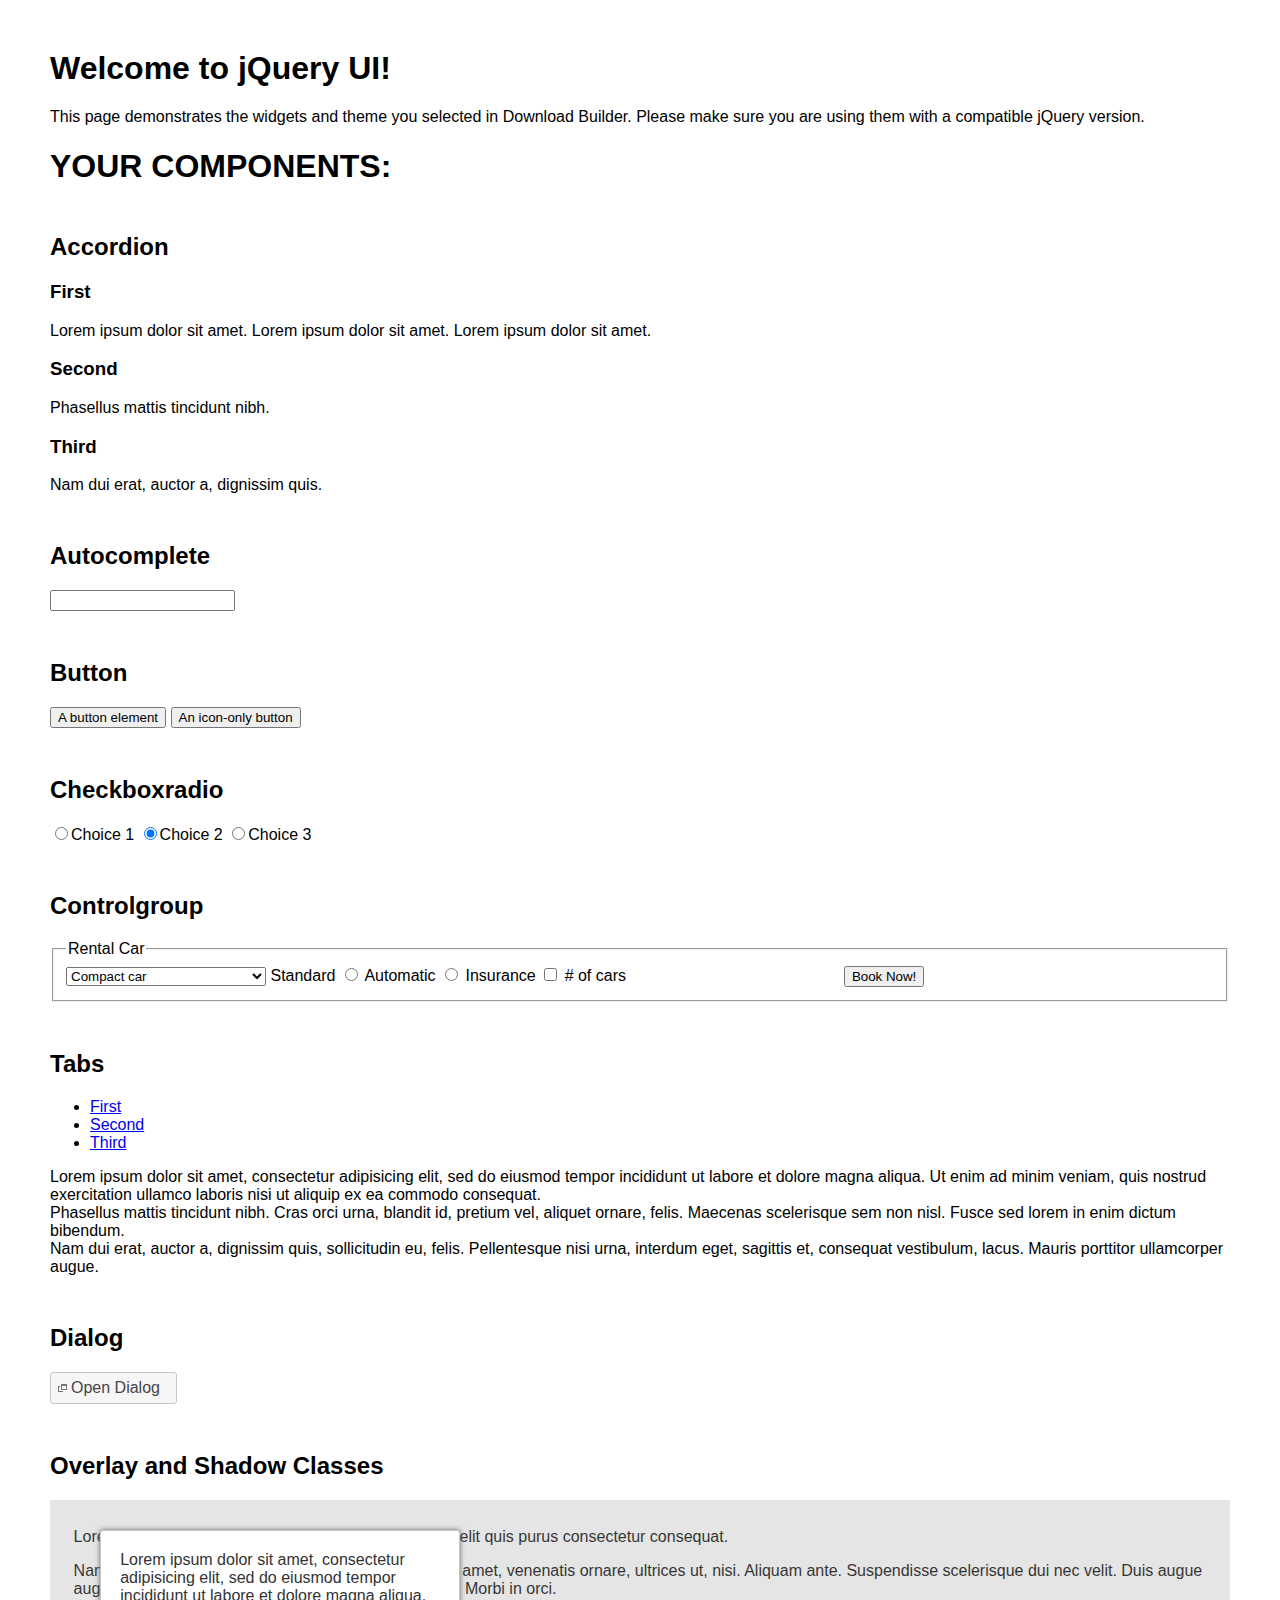
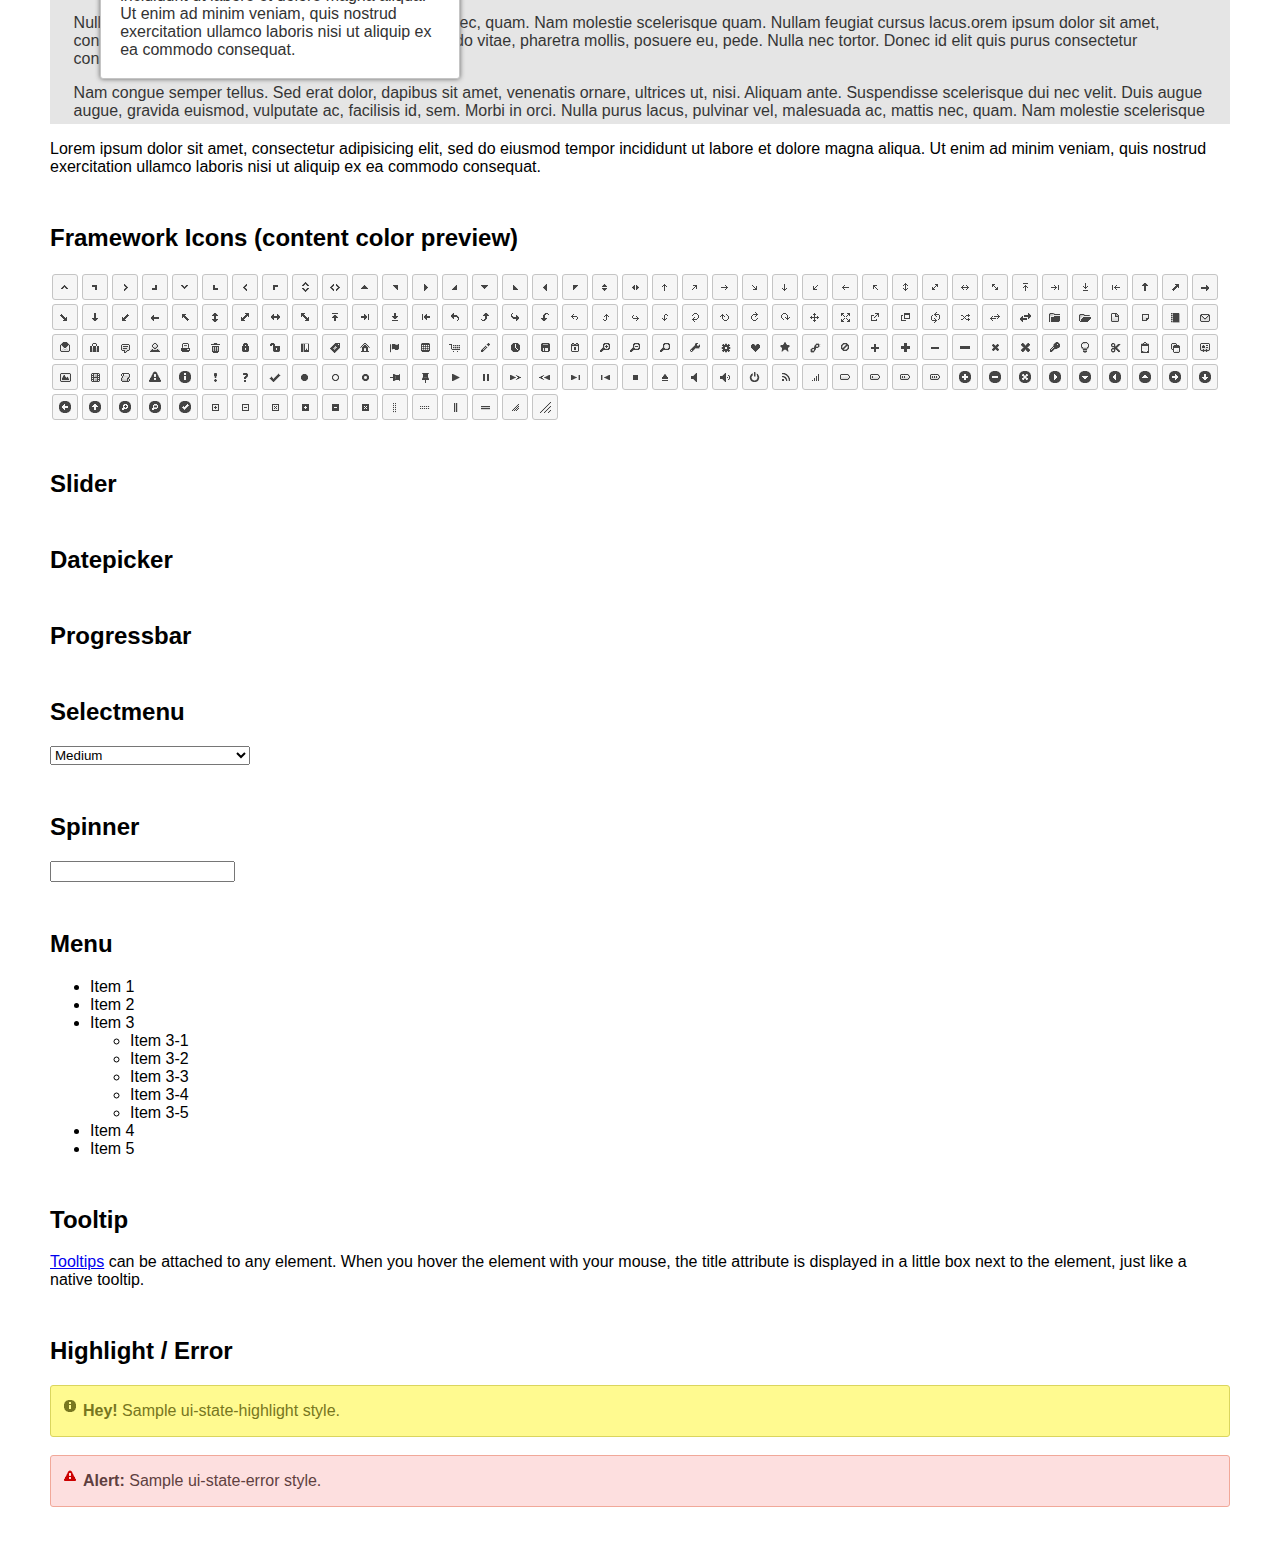
<file: Java/scaffoldForApp/platform/Music/src/main/webapp/pages/plugins/jqueryui/index.html>
<!doctype html>
<html lang="us">
<head>
	<meta charset="utf-8">
	<title>jQuery UI Example Page</title>
	<link href="jquery-ui.css" rel="stylesheet">
	<style>
	body{
		font-family: "Trebuchet MS", sans-serif;
		margin: 50px;
	}
	.demoHeaders {
		margin-top: 2em;
	}
	#dialog-link {
		padding: .4em 1em .4em 20px;
		text-decoration: none;
		position: relative;
	}
	#dialog-link span.ui-icon {
		margin: 0 5px 0 0;
		position: absolute;
		left: .2em;
		top: 50%;
		margin-top: -8px;
	}
	#icons {
		margin: 0;
		padding: 0;
	}
	#icons li {
		margin: 2px;
		position: relative;
		padding: 4px 0;
		cursor: pointer;
		float: left;
		list-style: none;
	}
	#icons span.ui-icon {
		float: left;
		margin: 0 4px;
	}
	.fakewindowcontain .ui-widget-overlay {
		position: absolute;
	}
	select {
		width: 200px;
	}
	</style>
</head>
<body>

<h1>Welcome to jQuery UI!</h1>

<div class="ui-widget">
	<p>This page demonstrates the widgets and theme you selected in Download Builder. Please make sure you are using them with a compatible jQuery version.</p>
</div>

<h1>YOUR COMPONENTS:</h1>


<!-- Accordion -->
<h2 class="demoHeaders">Accordion</h2>
<div id="accordion">
	<h3>First</h3>
	<div>Lorem ipsum dolor sit amet. Lorem ipsum dolor sit amet. Lorem ipsum dolor sit amet.</div>
	<h3>Second</h3>
	<div>Phasellus mattis tincidunt nibh.</div>
	<h3>Third</h3>
	<div>Nam dui erat, auctor a, dignissim quis.</div>
</div>



<!-- Autocomplete -->
<h2 class="demoHeaders">Autocomplete</h2>
<div>
	<input id="autocomplete" title="type &quot;a&quot;">
</div>



<!-- Button -->
<h2 class="demoHeaders">Button</h2>
<button id="button">A button element</button>
<button id="button-icon">An icon-only button</button>



<!-- Checkboxradio -->
<h2 class="demoHeaders">Checkboxradio</h2>
<form style="margin-top: 1em;">
	<div id="radioset">
		<input type="radio" id="radio1" name="radio"><label for="radio1">Choice 1</label>
		<input type="radio" id="radio2" name="radio" checked="checked"><label for="radio2">Choice 2</label>
		<input type="radio" id="radio3" name="radio"><label for="radio3">Choice 3</label>
	</div>
</form>



<!-- Controlgroup -->
<h2 class="demoHeaders">Controlgroup</h2>
<fieldset>
	<legend>Rental Car</legend>
	<div id="controlgroup">
		<select id="car-type">
			<option>Compact car</option>
			<option>Midsize car</option>
			<option>Full size car</option>
			<option>SUV</option>
			<option>Luxury</option>
			<option>Truck</option>
			<option>Van</option>
		</select>
		<label for="transmission-standard">Standard</label>
		<input type="radio" name="transmission" id="transmission-standard">
		<label for="transmission-automatic">Automatic</label>
		<input type="radio" name="transmission" id="transmission-automatic">
		<label for="insurance">Insurance</label>
		<input type="checkbox" name="insurance" id="insurance">
		<label for="horizontal-spinner" class="ui-controlgroup-label"># of cars</label>
		<input id="horizontal-spinner" class="ui-spinner-input">
		<button>Book Now!</button>
	</div>
</fieldset>



<!-- Tabs -->
<h2 class="demoHeaders">Tabs</h2>
<div id="tabs">
	<ul>
		<li><a href="#tabs-1">First</a></li>
		<li><a href="#tabs-2">Second</a></li>
		<li><a href="#tabs-3">Third</a></li>
	</ul>
	<div id="tabs-1">Lorem ipsum dolor sit amet, consectetur adipisicing elit, sed do eiusmod tempor incididunt ut labore et dolore magna aliqua. Ut enim ad minim veniam, quis nostrud exercitation ullamco laboris nisi ut aliquip ex ea commodo consequat.</div>
	<div id="tabs-2">Phasellus mattis tincidunt nibh. Cras orci urna, blandit id, pretium vel, aliquet ornare, felis. Maecenas scelerisque sem non nisl. Fusce sed lorem in enim dictum bibendum.</div>
	<div id="tabs-3">Nam dui erat, auctor a, dignissim quis, sollicitudin eu, felis. Pellentesque nisi urna, interdum eget, sagittis et, consequat vestibulum, lacus. Mauris porttitor ullamcorper augue.</div>
</div>



<h2 class="demoHeaders">Dialog</h2>
<p>
	<button id="dialog-link" class="ui-button ui-corner-all ui-widget">
		<span class="ui-icon ui-icon-newwin"></span>Open Dialog
	</button>
</p>

<h2 class="demoHeaders">Overlay and Shadow Classes</h2>
<div style="position: relative; width: 96%; height: 200px; padding:1% 2%; overflow:hidden;" class="fakewindowcontain">
	<p>Lorem ipsum dolor sit amet,  Nulla nec tortor. Donec id elit quis purus consectetur consequat. </p><p>Nam congue semper tellus. Sed erat dolor, dapibus sit amet, venenatis ornare, ultrices ut, nisi. Aliquam ante. Suspendisse scelerisque dui nec velit. Duis augue augue, gravida euismod, vulputate ac, facilisis id, sem. Morbi in orci. </p><p>Nulla purus lacus, pulvinar vel, malesuada ac, mattis nec, quam. Nam molestie scelerisque quam. Nullam feugiat cursus lacus.orem ipsum dolor sit amet, consectetur adipiscing elit. Donec libero risus, commodo vitae, pharetra mollis, posuere eu, pede. Nulla nec tortor. Donec id elit quis purus consectetur consequat. </p><p>Nam congue semper tellus. Sed erat dolor, dapibus sit amet, venenatis ornare, ultrices ut, nisi. Aliquam ante. Suspendisse scelerisque dui nec velit. Duis augue augue, gravida euismod, vulputate ac, facilisis id, sem. Morbi in orci. Nulla purus lacus, pulvinar vel, malesuada ac, mattis nec, quam. Nam molestie scelerisque quam. </p><p>Nullam feugiat cursus lacus.orem ipsum dolor sit amet, consectetur adipiscing elit. Donec libero risus, commodo vitae, pharetra mollis, posuere eu, pede. Nulla nec tortor. Donec id elit quis purus consectetur consequat. Nam congue semper tellus. Sed erat dolor, dapibus sit amet, venenatis ornare, ultrices ut, nisi. Aliquam ante. </p><p>Suspendisse scelerisque dui nec velit. Duis augue augue, gravida euismod, vulputate ac, facilisis id, sem. Morbi in orci. Nulla purus lacus, pulvinar vel, malesuada ac, mattis nec, quam. Nam molestie scelerisque quam. Nullam feugiat cursus lacus.orem ipsum dolor sit amet, consectetur adipiscing elit. Donec libero risus, commodo vitae, pharetra mollis, posuere eu, pede. Nulla nec tortor. Donec id elit quis purus consectetur consequat. Nam congue semper tellus. Sed erat dolor, dapibus sit amet, venenatis ornare, ultrices ut, nisi. </p>

	<!-- ui-dialog -->
	<div class="ui-widget-overlay ui-front"></div>
	<div style="position: absolute; width: 320px; left: 50px; top: 30px; padding: 1.2em" class="ui-widget ui-front ui-widget-content ui-corner-all ui-widget-shadow">
		Lorem ipsum dolor sit amet, consectetur adipisicing elit, sed do eiusmod tempor incididunt ut labore et dolore magna aliqua. Ut enim ad minim veniam, quis nostrud exercitation ullamco laboris nisi ut aliquip ex ea commodo consequat.
	</div>

</div>

<!-- ui-dialog -->
<div id="dialog" title="Dialog Title">
	<p>Lorem ipsum dolor sit amet, consectetur adipisicing elit, sed do eiusmod tempor incididunt ut labore et dolore magna aliqua. Ut enim ad minim veniam, quis nostrud exercitation ullamco laboris nisi ut aliquip ex ea commodo consequat.</p>
</div>



<h2 class="demoHeaders">Framework Icons (content color preview)</h2>
<ul id="icons" class="ui-widget ui-helper-clearfix">
	<li class="ui-state-default ui-corner-all" title=".ui-icon-caret-1-n"><span class="ui-icon ui-icon-caret-1-n"></span></li>
	<li class="ui-state-default ui-corner-all" title=".ui-icon-caret-1-ne"><span class="ui-icon ui-icon-caret-1-ne"></span></li>
	<li class="ui-state-default ui-corner-all" title=".ui-icon-caret-1-e"><span class="ui-icon ui-icon-caret-1-e"></span></li>
	<li class="ui-state-default ui-corner-all" title=".ui-icon-caret-1-se"><span class="ui-icon ui-icon-caret-1-se"></span></li>
	<li class="ui-state-default ui-corner-all" title=".ui-icon-caret-1-s"><span class="ui-icon ui-icon-caret-1-s"></span></li>
	<li class="ui-state-default ui-corner-all" title=".ui-icon-caret-1-sw"><span class="ui-icon ui-icon-caret-1-sw"></span></li>
	<li class="ui-state-default ui-corner-all" title=".ui-icon-caret-1-w"><span class="ui-icon ui-icon-caret-1-w"></span></li>
	<li class="ui-state-default ui-corner-all" title=".ui-icon-caret-1-nw"><span class="ui-icon ui-icon-caret-1-nw"></span></li>
	<li class="ui-state-default ui-corner-all" title=".ui-icon-caret-2-n-s"><span class="ui-icon ui-icon-caret-2-n-s"></span></li>
	<li class="ui-state-default ui-corner-all" title=".ui-icon-caret-2-e-w"><span class="ui-icon ui-icon-caret-2-e-w"></span></li>
	<li class="ui-state-default ui-corner-all" title=".ui-icon-triangle-1-n"><span class="ui-icon ui-icon-triangle-1-n"></span></li>
	<li class="ui-state-default ui-corner-all" title=".ui-icon-triangle-1-ne"><span class="ui-icon ui-icon-triangle-1-ne"></span></li>
	<li class="ui-state-default ui-corner-all" title=".ui-icon-triangle-1-e"><span class="ui-icon ui-icon-triangle-1-e"></span></li>
	<li class="ui-state-default ui-corner-all" title=".ui-icon-triangle-1-se"><span class="ui-icon ui-icon-triangle-1-se"></span></li>
	<li class="ui-state-default ui-corner-all" title=".ui-icon-triangle-1-s"><span class="ui-icon ui-icon-triangle-1-s"></span></li>
	<li class="ui-state-default ui-corner-all" title=".ui-icon-triangle-1-sw"><span class="ui-icon ui-icon-triangle-1-sw"></span></li>
	<li class="ui-state-default ui-corner-all" title=".ui-icon-triangle-1-w"><span class="ui-icon ui-icon-triangle-1-w"></span></li>
	<li class="ui-state-default ui-corner-all" title=".ui-icon-triangle-1-nw"><span class="ui-icon ui-icon-triangle-1-nw"></span></li>
	<li class="ui-state-default ui-corner-all" title=".ui-icon-triangle-2-n-s"><span class="ui-icon ui-icon-triangle-2-n-s"></span></li>
	<li class="ui-state-default ui-corner-all" title=".ui-icon-triangle-2-e-w"><span class="ui-icon ui-icon-triangle-2-e-w"></span></li>
	<li class="ui-state-default ui-corner-all" title=".ui-icon-arrow-1-n"><span class="ui-icon ui-icon-arrow-1-n"></span></li>
	<li class="ui-state-default ui-corner-all" title=".ui-icon-arrow-1-ne"><span class="ui-icon ui-icon-arrow-1-ne"></span></li>
	<li class="ui-state-default ui-corner-all" title=".ui-icon-arrow-1-e"><span class="ui-icon ui-icon-arrow-1-e"></span></li>
	<li class="ui-state-default ui-corner-all" title=".ui-icon-arrow-1-se"><span class="ui-icon ui-icon-arrow-1-se"></span></li>
	<li class="ui-state-default ui-corner-all" title=".ui-icon-arrow-1-s"><span class="ui-icon ui-icon-arrow-1-s"></span></li>
	<li class="ui-state-default ui-corner-all" title=".ui-icon-arrow-1-sw"><span class="ui-icon ui-icon-arrow-1-sw"></span></li>
	<li class="ui-state-default ui-corner-all" title=".ui-icon-arrow-1-w"><span class="ui-icon ui-icon-arrow-1-w"></span></li>
	<li class="ui-state-default ui-corner-all" title=".ui-icon-arrow-1-nw"><span class="ui-icon ui-icon-arrow-1-nw"></span></li>
	<li class="ui-state-default ui-corner-all" title=".ui-icon-arrow-2-n-s"><span class="ui-icon ui-icon-arrow-2-n-s"></span></li>
	<li class="ui-state-default ui-corner-all" title=".ui-icon-arrow-2-ne-sw"><span class="ui-icon ui-icon-arrow-2-ne-sw"></span></li>
	<li class="ui-state-default ui-corner-all" title=".ui-icon-arrow-2-e-w"><span class="ui-icon ui-icon-arrow-2-e-w"></span></li>
	<li class="ui-state-default ui-corner-all" title=".ui-icon-arrow-2-se-nw"><span class="ui-icon ui-icon-arrow-2-se-nw"></span></li>
	<li class="ui-state-default ui-corner-all" title=".ui-icon-arrowstop-1-n"><span class="ui-icon ui-icon-arrowstop-1-n"></span></li>
	<li class="ui-state-default ui-corner-all" title=".ui-icon-arrowstop-1-e"><span class="ui-icon ui-icon-arrowstop-1-e"></span></li>
	<li class="ui-state-default ui-corner-all" title=".ui-icon-arrowstop-1-s"><span class="ui-icon ui-icon-arrowstop-1-s"></span></li>
	<li class="ui-state-default ui-corner-all" title=".ui-icon-arrowstop-1-w"><span class="ui-icon ui-icon-arrowstop-1-w"></span></li>
	<li class="ui-state-default ui-corner-all" title=".ui-icon-arrowthick-1-n"><span class="ui-icon ui-icon-arrowthick-1-n"></span></li>
	<li class="ui-state-default ui-corner-all" title=".ui-icon-arrowthick-1-ne"><span class="ui-icon ui-icon-arrowthick-1-ne"></span></li>
	<li class="ui-state-default ui-corner-all" title=".ui-icon-arrowthick-1-e"><span class="ui-icon ui-icon-arrowthick-1-e"></span></li>
	<li class="ui-state-default ui-corner-all" title=".ui-icon-arrowthick-1-se"><span class="ui-icon ui-icon-arrowthick-1-se"></span></li>
	<li class="ui-state-default ui-corner-all" title=".ui-icon-arrowthick-1-s"><span class="ui-icon ui-icon-arrowthick-1-s"></span></li>
	<li class="ui-state-default ui-corner-all" title=".ui-icon-arrowthick-1-sw"><span class="ui-icon ui-icon-arrowthick-1-sw"></span></li>
	<li class="ui-state-default ui-corner-all" title=".ui-icon-arrowthick-1-w"><span class="ui-icon ui-icon-arrowthick-1-w"></span></li>
	<li class="ui-state-default ui-corner-all" title=".ui-icon-arrowthick-1-nw"><span class="ui-icon ui-icon-arrowthick-1-nw"></span></li>
	<li class="ui-state-default ui-corner-all" title=".ui-icon-arrowthick-2-n-s"><span class="ui-icon ui-icon-arrowthick-2-n-s"></span></li>
	<li class="ui-state-default ui-corner-all" title=".ui-icon-arrowthick-2-ne-sw"><span class="ui-icon ui-icon-arrowthick-2-ne-sw"></span></li>
	<li class="ui-state-default ui-corner-all" title=".ui-icon-arrowthick-2-e-w"><span class="ui-icon ui-icon-arrowthick-2-e-w"></span></li>
	<li class="ui-state-default ui-corner-all" title=".ui-icon-arrowthick-2-se-nw"><span class="ui-icon ui-icon-arrowthick-2-se-nw"></span></li>
	<li class="ui-state-default ui-corner-all" title=".ui-icon-arrowthickstop-1-n"><span class="ui-icon ui-icon-arrowthickstop-1-n"></span></li>
	<li class="ui-state-default ui-corner-all" title=".ui-icon-arrowthickstop-1-e"><span class="ui-icon ui-icon-arrowthickstop-1-e"></span></li>
	<li class="ui-state-default ui-corner-all" title=".ui-icon-arrowthickstop-1-s"><span class="ui-icon ui-icon-arrowthickstop-1-s"></span></li>
	<li class="ui-state-default ui-corner-all" title=".ui-icon-arrowthickstop-1-w"><span class="ui-icon ui-icon-arrowthickstop-1-w"></span></li>
	<li class="ui-state-default ui-corner-all" title=".ui-icon-arrowreturnthick-1-w"><span class="ui-icon ui-icon-arrowreturnthick-1-w"></span></li>
	<li class="ui-state-default ui-corner-all" title=".ui-icon-arrowreturnthick-1-n"><span class="ui-icon ui-icon-arrowreturnthick-1-n"></span></li>
	<li class="ui-state-default ui-corner-all" title=".ui-icon-arrowreturnthick-1-e"><span class="ui-icon ui-icon-arrowreturnthick-1-e"></span></li>
	<li class="ui-state-default ui-corner-all" title=".ui-icon-arrowreturnthick-1-s"><span class="ui-icon ui-icon-arrowreturnthick-1-s"></span></li>
	<li class="ui-state-default ui-corner-all" title=".ui-icon-arrowreturn-1-w"><span class="ui-icon ui-icon-arrowreturn-1-w"></span></li>
	<li class="ui-state-default ui-corner-all" title=".ui-icon-arrowreturn-1-n"><span class="ui-icon ui-icon-arrowreturn-1-n"></span></li>
	<li class="ui-state-default ui-corner-all" title=".ui-icon-arrowreturn-1-e"><span class="ui-icon ui-icon-arrowreturn-1-e"></span></li>
	<li class="ui-state-default ui-corner-all" title=".ui-icon-arrowreturn-1-s"><span class="ui-icon ui-icon-arrowreturn-1-s"></span></li>
	<li class="ui-state-default ui-corner-all" title=".ui-icon-arrowrefresh-1-w"><span class="ui-icon ui-icon-arrowrefresh-1-w"></span></li>
	<li class="ui-state-default ui-corner-all" title=".ui-icon-arrowrefresh-1-n"><span class="ui-icon ui-icon-arrowrefresh-1-n"></span></li>
	<li class="ui-state-default ui-corner-all" title=".ui-icon-arrowrefresh-1-e"><span class="ui-icon ui-icon-arrowrefresh-1-e"></span></li>
	<li class="ui-state-default ui-corner-all" title=".ui-icon-arrowrefresh-1-s"><span class="ui-icon ui-icon-arrowrefresh-1-s"></span></li>
	<li class="ui-state-default ui-corner-all" title=".ui-icon-arrow-4"><span class="ui-icon ui-icon-arrow-4"></span></li>
	<li class="ui-state-default ui-corner-all" title=".ui-icon-arrow-4-diag"><span class="ui-icon ui-icon-arrow-4-diag"></span></li>
	<li class="ui-state-default ui-corner-all" title=".ui-icon-extlink"><span class="ui-icon ui-icon-extlink"></span></li>
	<li class="ui-state-default ui-corner-all" title=".ui-icon-newwin"><span class="ui-icon ui-icon-newwin"></span></li>
	<li class="ui-state-default ui-corner-all" title=".ui-icon-refresh"><span class="ui-icon ui-icon-refresh"></span></li>
	<li class="ui-state-default ui-corner-all" title=".ui-icon-shuffle"><span class="ui-icon ui-icon-shuffle"></span></li>
	<li class="ui-state-default ui-corner-all" title=".ui-icon-transfer-e-w"><span class="ui-icon ui-icon-transfer-e-w"></span></li>
	<li class="ui-state-default ui-corner-all" title=".ui-icon-transferthick-e-w"><span class="ui-icon ui-icon-transferthick-e-w"></span></li>
	<li class="ui-state-default ui-corner-all" title=".ui-icon-folder-collapsed"><span class="ui-icon ui-icon-folder-collapsed"></span></li>
	<li class="ui-state-default ui-corner-all" title=".ui-icon-folder-open"><span class="ui-icon ui-icon-folder-open"></span></li>
	<li class="ui-state-default ui-corner-all" title=".ui-icon-document"><span class="ui-icon ui-icon-document"></span></li>
	<li class="ui-state-default ui-corner-all" title=".ui-icon-document-b"><span class="ui-icon ui-icon-document-b"></span></li>
	<li class="ui-state-default ui-corner-all" title=".ui-icon-note"><span class="ui-icon ui-icon-note"></span></li>
	<li class="ui-state-default ui-corner-all" title=".ui-icon-mail-closed"><span class="ui-icon ui-icon-mail-closed"></span></li>
	<li class="ui-state-default ui-corner-all" title=".ui-icon-mail-open"><span class="ui-icon ui-icon-mail-open"></span></li>
	<li class="ui-state-default ui-corner-all" title=".ui-icon-suitcase"><span class="ui-icon ui-icon-suitcase"></span></li>
	<li class="ui-state-default ui-corner-all" title=".ui-icon-comment"><span class="ui-icon ui-icon-comment"></span></li>
	<li class="ui-state-default ui-corner-all" title=".ui-icon-person"><span class="ui-icon ui-icon-person"></span></li>
	<li class="ui-state-default ui-corner-all" title=".ui-icon-print"><span class="ui-icon ui-icon-print"></span></li>
	<li class="ui-state-default ui-corner-all" title=".ui-icon-trash"><span class="ui-icon ui-icon-trash"></span></li>
	<li class="ui-state-default ui-corner-all" title=".ui-icon-locked"><span class="ui-icon ui-icon-locked"></span></li>
	<li class="ui-state-default ui-corner-all" title=".ui-icon-unlocked"><span class="ui-icon ui-icon-unlocked"></span></li>
	<li class="ui-state-default ui-corner-all" title=".ui-icon-bookmark"><span class="ui-icon ui-icon-bookmark"></span></li>
	<li class="ui-state-default ui-corner-all" title=".ui-icon-tag"><span class="ui-icon ui-icon-tag"></span></li>
	<li class="ui-state-default ui-corner-all" title=".ui-icon-home"><span class="ui-icon ui-icon-home"></span></li>
	<li class="ui-state-default ui-corner-all" title=".ui-icon-flag"><span class="ui-icon ui-icon-flag"></span></li>
	<li class="ui-state-default ui-corner-all" title=".ui-icon-calculator"><span class="ui-icon ui-icon-calculator"></span></li>
	<li class="ui-state-default ui-corner-all" title=".ui-icon-cart"><span class="ui-icon ui-icon-cart"></span></li>
	<li class="ui-state-default ui-corner-all" title=".ui-icon-pencil"><span class="ui-icon ui-icon-pencil"></span></li>
	<li class="ui-state-default ui-corner-all" title=".ui-icon-clock"><span class="ui-icon ui-icon-clock"></span></li>
	<li class="ui-state-default ui-corner-all" title=".ui-icon-disk"><span class="ui-icon ui-icon-disk"></span></li>
	<li class="ui-state-default ui-corner-all" title=".ui-icon-calendar"><span class="ui-icon ui-icon-calendar"></span></li>
	<li class="ui-state-default ui-corner-all" title=".ui-icon-zoomin"><span class="ui-icon ui-icon-zoomin"></span></li>
	<li class="ui-state-default ui-corner-all" title=".ui-icon-zoomout"><span class="ui-icon ui-icon-zoomout"></span></li>
	<li class="ui-state-default ui-corner-all" title=".ui-icon-search"><span class="ui-icon ui-icon-search"></span></li>
	<li class="ui-state-default ui-corner-all" title=".ui-icon-wrench"><span class="ui-icon ui-icon-wrench"></span></li>
	<li class="ui-state-default ui-corner-all" title=".ui-icon-gear"><span class="ui-icon ui-icon-gear"></span></li>
	<li class="ui-state-default ui-corner-all" title=".ui-icon-heart"><span class="ui-icon ui-icon-heart"></span></li>
	<li class="ui-state-default ui-corner-all" title=".ui-icon-star"><span class="ui-icon ui-icon-star"></span></li>
	<li class="ui-state-default ui-corner-all" title=".ui-icon-link"><span class="ui-icon ui-icon-link"></span></li>
	<li class="ui-state-default ui-corner-all" title=".ui-icon-cancel"><span class="ui-icon ui-icon-cancel"></span></li>
	<li class="ui-state-default ui-corner-all" title=".ui-icon-plus"><span class="ui-icon ui-icon-plus"></span></li>
	<li class="ui-state-default ui-corner-all" title=".ui-icon-plusthick"><span class="ui-icon ui-icon-plusthick"></span></li>
	<li class="ui-state-default ui-corner-all" title=".ui-icon-minus"><span class="ui-icon ui-icon-minus"></span></li>
	<li class="ui-state-default ui-corner-all" title=".ui-icon-minusthick"><span class="ui-icon ui-icon-minusthick"></span></li>
	<li class="ui-state-default ui-corner-all" title=".ui-icon-close"><span class="ui-icon ui-icon-close"></span></li>
	<li class="ui-state-default ui-corner-all" title=".ui-icon-closethick"><span class="ui-icon ui-icon-closethick"></span></li>
	<li class="ui-state-default ui-corner-all" title=".ui-icon-key"><span class="ui-icon ui-icon-key"></span></li>
	<li class="ui-state-default ui-corner-all" title=".ui-icon-lightbulb"><span class="ui-icon ui-icon-lightbulb"></span></li>
	<li class="ui-state-default ui-corner-all" title=".ui-icon-scissors"><span class="ui-icon ui-icon-scissors"></span></li>
	<li class="ui-state-default ui-corner-all" title=".ui-icon-clipboard"><span class="ui-icon ui-icon-clipboard"></span></li>
	<li class="ui-state-default ui-corner-all" title=".ui-icon-copy"><span class="ui-icon ui-icon-copy"></span></li>
	<li class="ui-state-default ui-corner-all" title=".ui-icon-contact"><span class="ui-icon ui-icon-contact"></span></li>
	<li class="ui-state-default ui-corner-all" title=".ui-icon-image"><span class="ui-icon ui-icon-image"></span></li>
	<li class="ui-state-default ui-corner-all" title=".ui-icon-video"><span class="ui-icon ui-icon-video"></span></li>
	<li class="ui-state-default ui-corner-all" title=".ui-icon-script"><span class="ui-icon ui-icon-script"></span></li>
	<li class="ui-state-default ui-corner-all" title=".ui-icon-alert"><span class="ui-icon ui-icon-alert"></span></li>
	<li class="ui-state-default ui-corner-all" title=".ui-icon-info"><span class="ui-icon ui-icon-info"></span></li>
	<li class="ui-state-default ui-corner-all" title=".ui-icon-notice"><span class="ui-icon ui-icon-notice"></span></li>
	<li class="ui-state-default ui-corner-all" title=".ui-icon-help"><span class="ui-icon ui-icon-help"></span></li>
	<li class="ui-state-default ui-corner-all" title=".ui-icon-check"><span class="ui-icon ui-icon-check"></span></li>
	<li class="ui-state-default ui-corner-all" title=".ui-icon-bullet"><span class="ui-icon ui-icon-bullet"></span></li>
	<li class="ui-state-default ui-corner-all" title=".ui-icon-radio-off"><span class="ui-icon ui-icon-radio-off"></span></li>
	<li class="ui-state-default ui-corner-all" title=".ui-icon-radio-on"><span class="ui-icon ui-icon-radio-on"></span></li>
	<li class="ui-state-default ui-corner-all" title=".ui-icon-pin-w"><span class="ui-icon ui-icon-pin-w"></span></li>
	<li class="ui-state-default ui-corner-all" title=".ui-icon-pin-s"><span class="ui-icon ui-icon-pin-s"></span></li>
	<li class="ui-state-default ui-corner-all" title=".ui-icon-play"><span class="ui-icon ui-icon-play"></span></li>
	<li class="ui-state-default ui-corner-all" title=".ui-icon-pause"><span class="ui-icon ui-icon-pause"></span></li>
	<li class="ui-state-default ui-corner-all" title=".ui-icon-seek-next"><span class="ui-icon ui-icon-seek-next"></span></li>
	<li class="ui-state-default ui-corner-all" title=".ui-icon-seek-prev"><span class="ui-icon ui-icon-seek-prev"></span></li>
	<li class="ui-state-default ui-corner-all" title=".ui-icon-seek-end"><span class="ui-icon ui-icon-seek-end"></span></li>
	<li class="ui-state-default ui-corner-all" title=".ui-icon-seek-first"><span class="ui-icon ui-icon-seek-first"></span></li>
	<li class="ui-state-default ui-corner-all" title=".ui-icon-stop"><span class="ui-icon ui-icon-stop"></span></li>
	<li class="ui-state-default ui-corner-all" title=".ui-icon-eject"><span class="ui-icon ui-icon-eject"></span></li>
	<li class="ui-state-default ui-corner-all" title=".ui-icon-volume-off"><span class="ui-icon ui-icon-volume-off"></span></li>
	<li class="ui-state-default ui-corner-all" title=".ui-icon-volume-on"><span class="ui-icon ui-icon-volume-on"></span></li>
	<li class="ui-state-default ui-corner-all" title=".ui-icon-power"><span class="ui-icon ui-icon-power"></span></li>
	<li class="ui-state-default ui-corner-all" title=".ui-icon-signal-diag"><span class="ui-icon ui-icon-signal-diag"></span></li>
	<li class="ui-state-default ui-corner-all" title=".ui-icon-signal"><span class="ui-icon ui-icon-signal"></span></li>
	<li class="ui-state-default ui-corner-all" title=".ui-icon-battery-0"><span class="ui-icon ui-icon-battery-0"></span></li>
	<li class="ui-state-default ui-corner-all" title=".ui-icon-battery-1"><span class="ui-icon ui-icon-battery-1"></span></li>
	<li class="ui-state-default ui-corner-all" title=".ui-icon-battery-2"><span class="ui-icon ui-icon-battery-2"></span></li>
	<li class="ui-state-default ui-corner-all" title=".ui-icon-battery-3"><span class="ui-icon ui-icon-battery-3"></span></li>
	<li class="ui-state-default ui-corner-all" title=".ui-icon-circle-plus"><span class="ui-icon ui-icon-circle-plus"></span></li>
	<li class="ui-state-default ui-corner-all" title=".ui-icon-circle-minus"><span class="ui-icon ui-icon-circle-minus"></span></li>
	<li class="ui-state-default ui-corner-all" title=".ui-icon-circle-close"><span class="ui-icon ui-icon-circle-close"></span></li>
	<li class="ui-state-default ui-corner-all" title=".ui-icon-circle-triangle-e"><span class="ui-icon ui-icon-circle-triangle-e"></span></li>
	<li class="ui-state-default ui-corner-all" title=".ui-icon-circle-triangle-s"><span class="ui-icon ui-icon-circle-triangle-s"></span></li>
	<li class="ui-state-default ui-corner-all" title=".ui-icon-circle-triangle-w"><span class="ui-icon ui-icon-circle-triangle-w"></span></li>
	<li class="ui-state-default ui-corner-all" title=".ui-icon-circle-triangle-n"><span class="ui-icon ui-icon-circle-triangle-n"></span></li>
	<li class="ui-state-default ui-corner-all" title=".ui-icon-circle-arrow-e"><span class="ui-icon ui-icon-circle-arrow-e"></span></li>
	<li class="ui-state-default ui-corner-all" title=".ui-icon-circle-arrow-s"><span class="ui-icon ui-icon-circle-arrow-s"></span></li>
	<li class="ui-state-default ui-corner-all" title=".ui-icon-circle-arrow-w"><span class="ui-icon ui-icon-circle-arrow-w"></span></li>
	<li class="ui-state-default ui-corner-all" title=".ui-icon-circle-arrow-n"><span class="ui-icon ui-icon-circle-arrow-n"></span></li>
	<li class="ui-state-default ui-corner-all" title=".ui-icon-circle-zoomin"><span class="ui-icon ui-icon-circle-zoomin"></span></li>
	<li class="ui-state-default ui-corner-all" title=".ui-icon-circle-zoomout"><span class="ui-icon ui-icon-circle-zoomout"></span></li>
	<li class="ui-state-default ui-corner-all" title=".ui-icon-circle-check"><span class="ui-icon ui-icon-circle-check"></span></li>
	<li class="ui-state-default ui-corner-all" title=".ui-icon-circlesmall-plus"><span class="ui-icon ui-icon-circlesmall-plus"></span></li>
	<li class="ui-state-default ui-corner-all" title=".ui-icon-circlesmall-minus"><span class="ui-icon ui-icon-circlesmall-minus"></span></li>
	<li class="ui-state-default ui-corner-all" title=".ui-icon-circlesmall-close"><span class="ui-icon ui-icon-circlesmall-close"></span></li>
	<li class="ui-state-default ui-corner-all" title=".ui-icon-squaresmall-plus"><span class="ui-icon ui-icon-squaresmall-plus"></span></li>
	<li class="ui-state-default ui-corner-all" title=".ui-icon-squaresmall-minus"><span class="ui-icon ui-icon-squaresmall-minus"></span></li>
	<li class="ui-state-default ui-corner-all" title=".ui-icon-squaresmall-close"><span class="ui-icon ui-icon-squaresmall-close"></span></li>
	<li class="ui-state-default ui-corner-all" title=".ui-icon-grip-dotted-vertical"><span class="ui-icon ui-icon-grip-dotted-vertical"></span></li>
	<li class="ui-state-default ui-corner-all" title=".ui-icon-grip-dotted-horizontal"><span class="ui-icon ui-icon-grip-dotted-horizontal"></span></li>
	<li class="ui-state-default ui-corner-all" title=".ui-icon-grip-solid-vertical"><span class="ui-icon ui-icon-grip-solid-vertical"></span></li>
	<li class="ui-state-default ui-corner-all" title=".ui-icon-grip-solid-horizontal"><span class="ui-icon ui-icon-grip-solid-horizontal"></span></li>
	<li class="ui-state-default ui-corner-all" title=".ui-icon-gripsmall-diagonal-se"><span class="ui-icon ui-icon-gripsmall-diagonal-se"></span></li>
	<li class="ui-state-default ui-corner-all" title=".ui-icon-grip-diagonal-se"><span class="ui-icon ui-icon-grip-diagonal-se"></span></li>
</ul>


<!-- Slider -->
<h2 class="demoHeaders">Slider</h2>
<div id="slider"></div>



<!-- Datepicker -->
<h2 class="demoHeaders">Datepicker</h2>
<div id="datepicker"></div>



<!-- Progressbar -->
<h2 class="demoHeaders">Progressbar</h2>
<div id="progressbar"></div>



<!-- Progressbar -->
<h2 class="demoHeaders">Selectmenu</h2>
<select id="selectmenu">
	<option>Slower</option>
	<option>Slow</option>
	<option selected="selected">Medium</option>
	<option>Fast</option>
	<option>Faster</option>
</select>



<!-- Spinner -->
<h2 class="demoHeaders">Spinner</h2>
<input id="spinner">



<!-- Menu -->
<h2 class="demoHeaders">Menu</h2>
<ul style="width:100px;" id="menu">
	<li><div>Item 1</div></li>
	<li><div>Item 2</div></li>
	<li><div>Item 3</div>
		<ul>
			<li><div>Item 3-1</div></li>
			<li><div>Item 3-2</div></li>
			<li><div>Item 3-3</div></li>
			<li><div>Item 3-4</div></li>
			<li><div>Item 3-5</div></li>
		</ul>
	</li>
	<li><div>Item 4</div></li>
	<li><div>Item 5</div></li>
</ul>



<!-- Tooltip -->
<h2 class="demoHeaders">Tooltip</h2>
<p id="tooltip">
	<a href="#" title="That&apos;s what this widget is">Tooltips</a> can be attached to any element. When you hover
the element with your mouse, the title attribute is displayed in a little box next to the element, just like a native tooltip.
</p>


<!-- Highlight / Error -->
<h2 class="demoHeaders">Highlight / Error</h2>
<div class="ui-widget">
	<div class="ui-state-highlight ui-corner-all" style="margin-top: 20px; padding: 0 .7em;">
		<p><span class="ui-icon ui-icon-info" style="float: left; margin-right: .3em;"></span>
		<strong>Hey!</strong> Sample ui-state-highlight style.</p>
	</div>
</div>
<br>
<div class="ui-widget">
	<div class="ui-state-error ui-corner-all" style="padding: 0 .7em;">
		<p><span class="ui-icon ui-icon-alert" style="float: left; margin-right: .3em;"></span>
		<strong>Alert:</strong> Sample ui-state-error style.</p>
	</div>
</div>

<script src="jquery.js"></script>
<script src="jquery-ui.js"></script>
<script>

$( "#accordion" ).accordion();



var availableTags = [
	"ActionScript",
	"AppleScript",
	"Asp",
	"BASIC",
	"C",
	"C++",
	"Clojure",
	"COBOL",
	"ColdFusion",
	"Erlang",
	"Fortran",
	"Groovy",
	"Haskell",
	"Java",
	"JavaScript",
	"Lisp",
	"Perl",
	"PHP",
	"Python",
	"Ruby",
	"Scala",
	"Scheme"
];
$( "#autocomplete" ).autocomplete({
	source: availableTags
});



$( "#button" ).button();
$( "#button-icon" ).button({
	icon: "ui-icon-gear",
	showLabel: false
});



$( "#radioset" ).buttonset();



$( "#controlgroup" ).controlgroup();



$( "#tabs" ).tabs();



$( "#dialog" ).dialog({
	autoOpen: false,
	width: 400,
	buttons: [
		{
			text: "Ok",
			click: function() {
				$( this ).dialog( "close" );
			}
		},
		{
			text: "Cancel",
			click: function() {
				$( this ).dialog( "close" );
			}
		}
	]
});

// Link to open the dialog
$( "#dialog-link" ).click(function( event ) {
	$( "#dialog" ).dialog( "open" );
	event.preventDefault();
});



$( "#datepicker" ).datepicker({
	inline: true
});



$( "#slider" ).slider({
	range: true,
	values: [ 17, 67 ]
});



$( "#progressbar" ).progressbar({
	value: 20
});



$( "#spinner" ).spinner();



$( "#menu" ).menu();



$( "#tooltip" ).tooltip();



$( "#selectmenu" ).selectmenu();


// Hover states on the static widgets
$( "#dialog-link, #icons li" ).hover(
	function() {
		$( this ).addClass( "ui-state-hover" );
	},
	function() {
		$( this ).removeClass( "ui-state-hover" );
	}
);
</script>
</body>
</html>
</file>
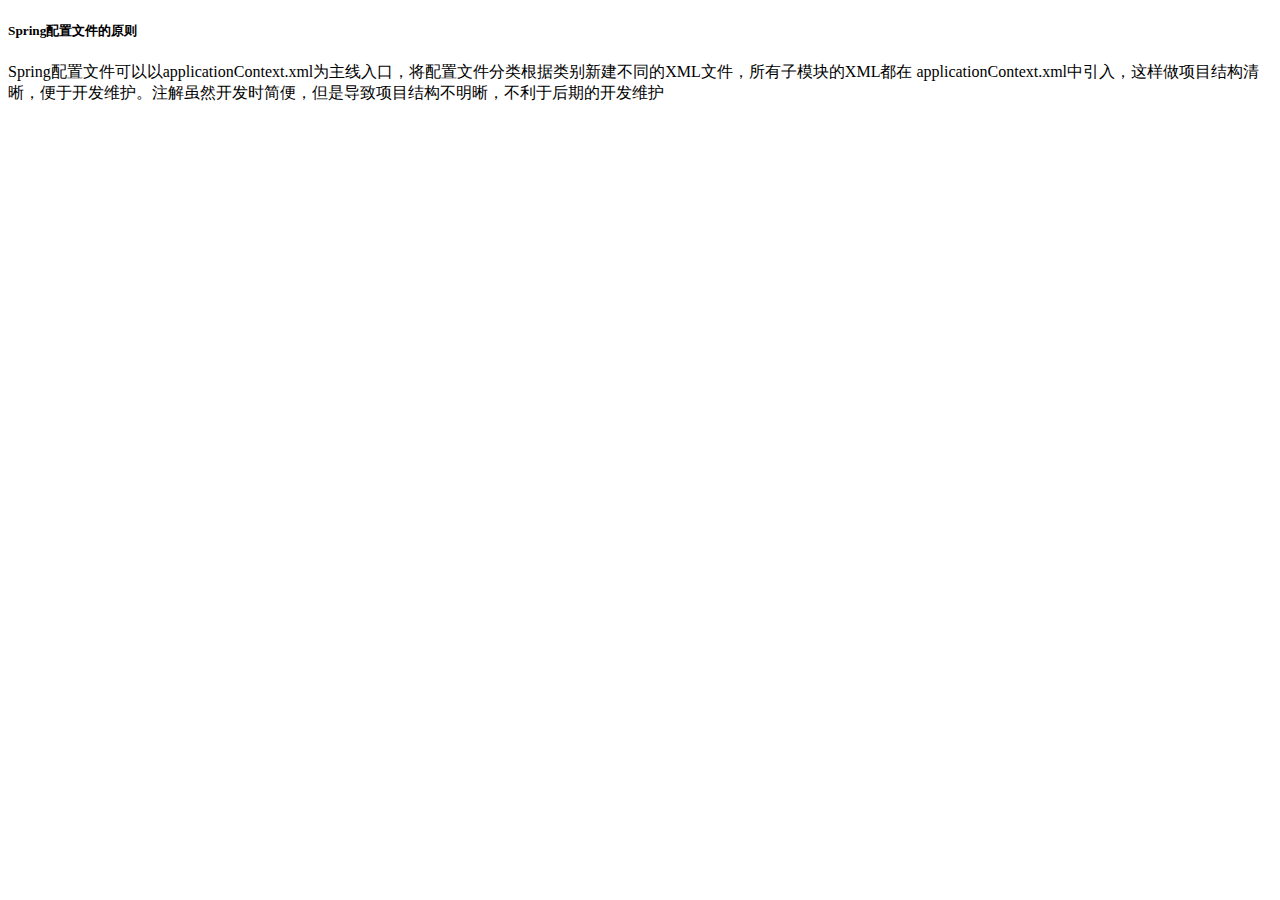
<file: Java/scaffoldForApp/platform/Music/target/Music/WEB-INF/page/boot.html>
<!DOCTYPE html>
<html lang="en">
<head>
    <meta charset="UTF-8">
    <title>Title</title>
</head>
<body>
    <h5>Spring配置文件的原则</h5>
      <p>Spring配置文件可以以applicationContext.xml为主线入口，将配置文件分类根据类别新建不同的XML文件，所有子模块的XML都在
      applicationContext.xml中引入，这样做项目结构清晰，便于开发维护。注解虽然开发时简便，但是导致项目结构不明晰，不利于后期的开发维护</p>
</body>
</html>
</file>
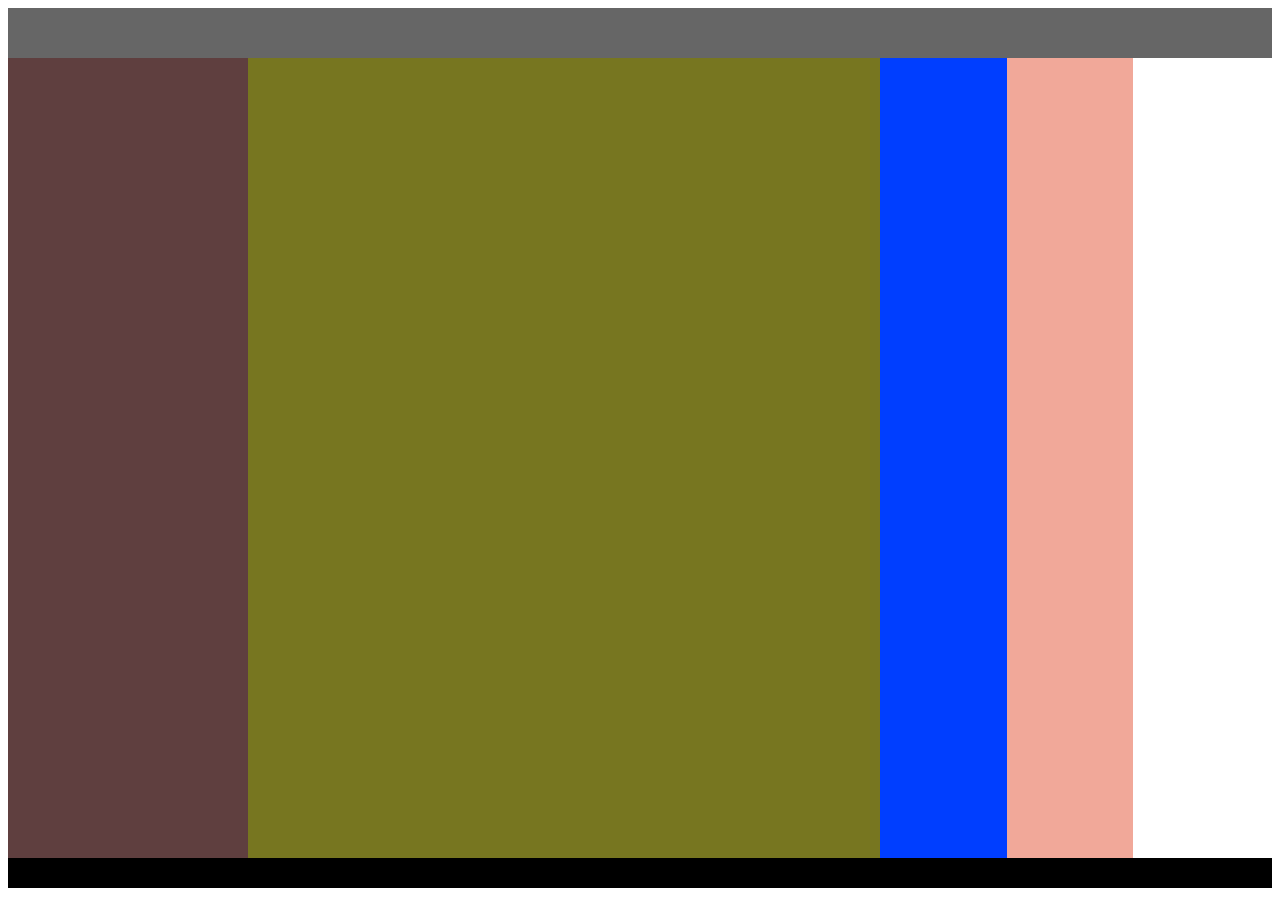
<file: Java/scaffoldForApp/platform/Music/src/main/webapp/pages/html/main.html>
<!DOCTYPE html>
<html lang="en">
<head>
    <meta charset="UTF-8">
    <meta name="viewport" content="width=device-width, initial-scale=1">
    <title>Music manager platform</title>
    <link rel="stylesheet" href="../css/main.css">
    <link rel="stylesheet" href="../plugins/jqueryui/jquery-ui.css">

    <script src="../plugins/jqueryui/jquery.js"></script>
    <script src="../plugins/jqueryui/jquery-ui.js"></script>
    <script>
        window.onload = function () {
            var w=document.documentElement.clientWidth;
            var h=document.documentElement.clientHeight;
            alert(w+" "+h);
        }

        function getDocDimensions(){
            if (document.documentElement && document.documentElement.clientHeight && document.documentElement.clientWidth){
               var docHeight = document.documentElement.clientHeight;
               var docWidth = document.documentElement.clientWidth;
            }

            return {
                'width': docWidth,
                'height': docHeight
            };
        }
    </script>
</head>
<body>

<div id="mHeader" class="mHeader"></div>
<div id="mBody" class="mBody">
    <div id="mNav" class="mNav"></div>
    <div id="mContent" class="mContent"></div>
    <div class="test1"></div>
    <div class="test2"></div>
</div>
<div id="mBottom" class="mBottom"></div>

</body>
</html>
</file>
<file: Java/scaffoldForApp/platform/Music/src/main/webapp/pages/css/main.css>
.mHeader{
    background-color: #666666;
    height: 50px;
    width: 100%;
}

.mBody{
    height:800px;
    width: 100%;
}

.mNav{
    background-color: #5f3f3f;
    height:800px;
    width: 19%;
    float: left;
}

.mContent{
    background-color: #777620;
    height:800px;
    width: 50%;
    /*float: right;*/
    float: left;
}

.test1{
    background-color: #003eff;
    height:800px;
    width: 10%;
    float: left;
}
.test2{
    background-color: #f1a899;
    height:800px;
    width: 10%;
    float: left;
}

.mBottom{
    background-color: black;
    height:30px;
    width: 100%;
}
</file>
